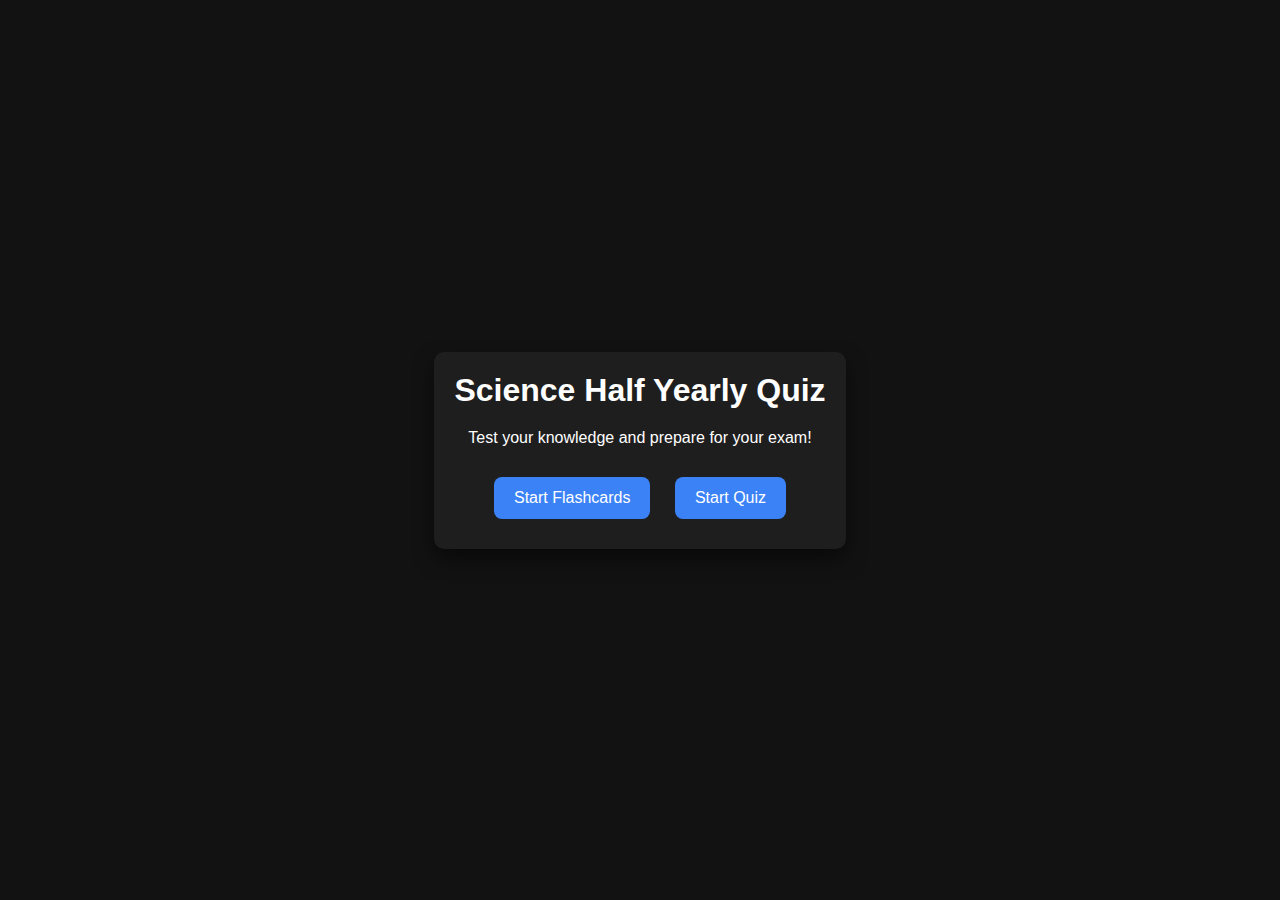
<file: index.html>
<!DOCTYPE html>
<html lang="en">
<head>
    <meta charset="UTF-8">
    <meta name="viewport" content="width=device-width, initial-scale=1.0">
    <title>Science Half Yearly Quiz</title>
    <link rel="stylesheet" href="style.css">
</head>
<body>
    <div class="container">
        <h1>Science Half Yearly Quiz</h1>
        <p>Test your knowledge and prepare for your exam!</p>
        <div class="buttons">
            <a href="flashcards.html" class="button">Start Flashcards</a>
            <a href="quiz.html" class="button">Start Quiz</a>
        </div>
    </div>
</body>
</html>
</file>
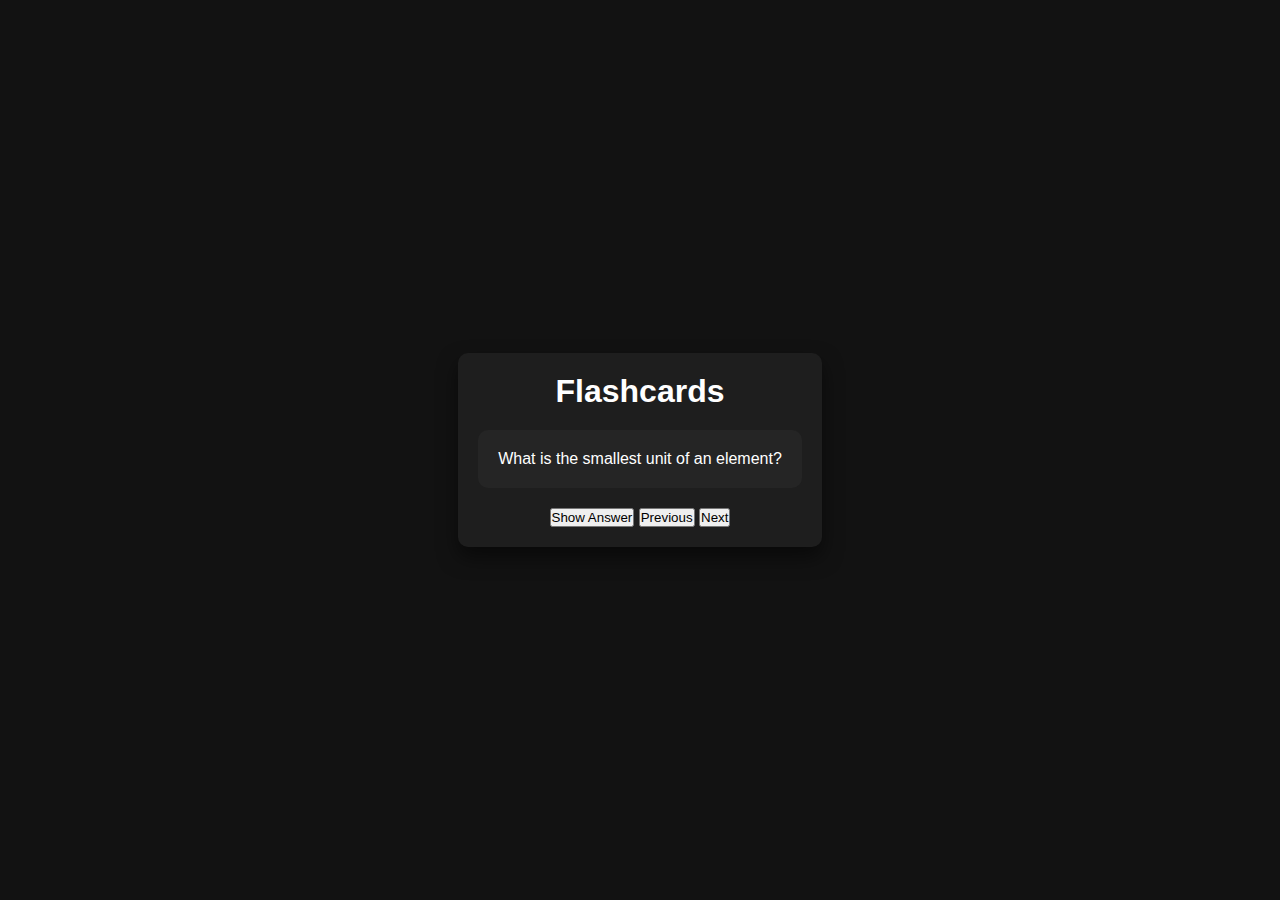
<file: flashcards.html>
<!DOCTYPE html>
<html lang="en">
<head>
    <meta charset="UTF-8">
    <meta name="viewport" content="width=device-width, initial-scale=1.0">
    <title>Flashcards - Science Quiz</title>
    <link rel="stylesheet" href="style.css">
</head>
<body>
    <div class="container">
        <h1>Flashcards</h1>
        <div class="flashcard" id="flashcard">
            <p id="question">Loading...</p>
            <p id="answer" class="hidden">Answer: Loading...</p>
        </div>
        <div class="buttons">
            <button onclick="showAnswer()">Show Answer</button>
            <button onclick="prevFlashcard()">Previous</button>
            <button onclick="nextFlashcard()">Next</button>
        </div>
    </div>

    <script src="script.js"></script>
</body>
</html>
</file>
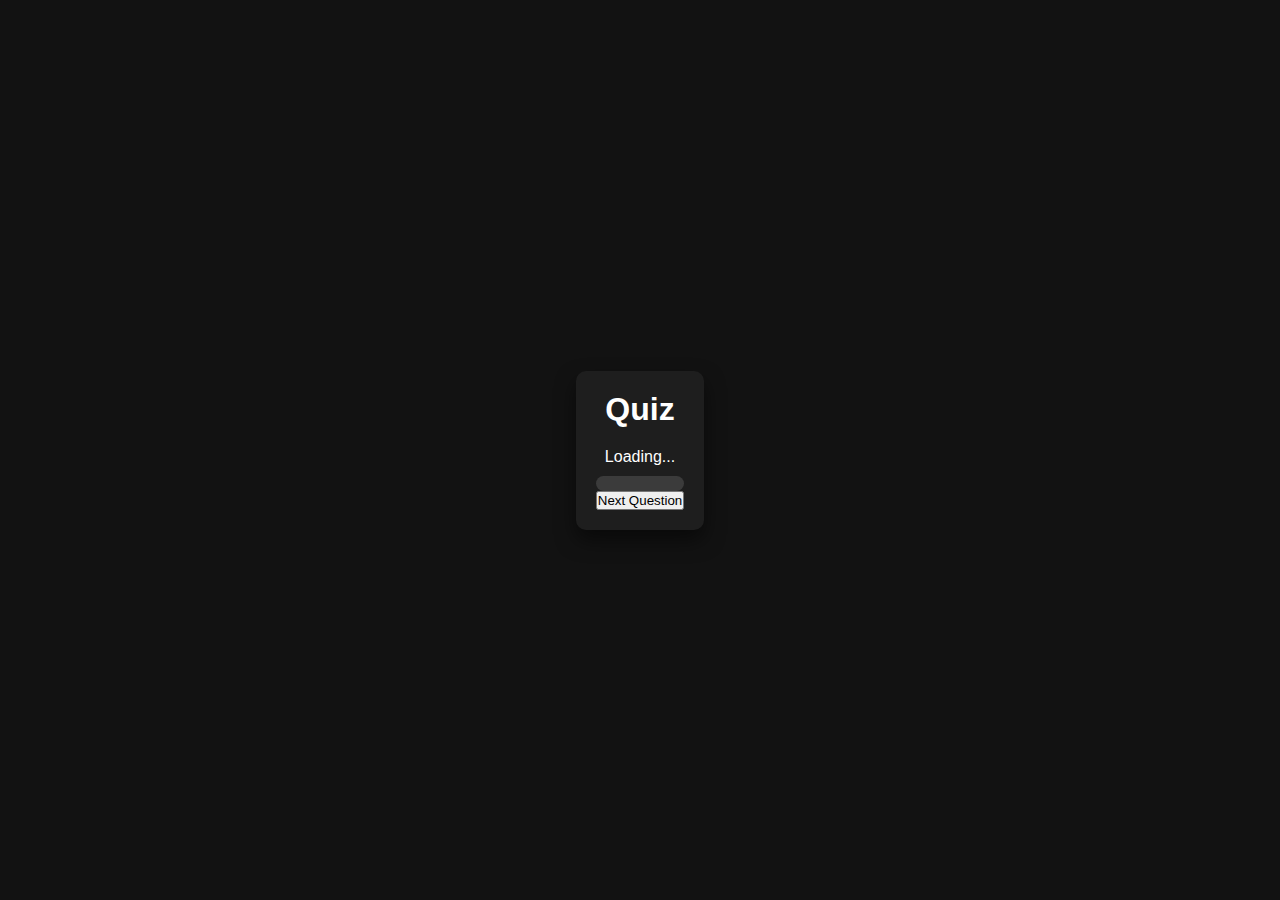
<file: quiz.html>
<!DOCTYPE html>
<html lang="en">
<head>
    <meta charset="UTF-8">
    <meta name="viewport" content="width=device-width, initial-scale=1.0">
    <title>Quiz - Science Quiz</title>
    <link rel="stylesheet" href="style.css">
</head>
<body>
    <div class="container">
        <h1>Quiz</h1>
        <div class="quiz-container">
            <p id="quiz-question">Loading...</p>
            <div id="quiz-options"></div>
            <div class="progress-bar-container">
                <div class="progress-bar" id="progress-bar"></div>
            </div>
            <button onclick="nextQuestion()">Next Question</button>
        </div>
        <div class="score-section hidden" id="score-section">
            <h2>Your Score: <span id="score">0</span>/70</h2>
            <button onclick="retryQuiz()">Retry Quiz</button>
        </div>
    </div>

    <script src="script.js"></script>
</body>
</html>
</file>
<file: style.css>
* {
    box-sizing: border-box;
    margin: 0;
    padding: 0;
    font-family: Arial, sans-serif;
}

body {
    background-color: #121212;
    color: #ffffff;
    font-size: 16px;
    display: flex;
    justify-content: center;
    align-items: center;
    height: 100vh;
    margin: 0;
}

.container {
    max-width: 500px;
    text-align: center;
    padding: 20px;
    background: #1e1e1e;
    border-radius: 10px;
    box-shadow: 0 10px 20px rgba(0, 0, 0, 0.5);
}

h1 {
    margin-bottom: 20px;
}

.buttons {
    margin-top: 20px;
}

.button {
    display: inline-block;
    text-decoration: none;
    background-color: #3b82f6;
    color: #fff;
    padding: 12px 20px;
    border-radius: 8px;
    margin: 10px;
    transition: background 0.3s;
}

.button:hover {
    background-color: #2563eb;
}

.flashcard {
    background: #252525;
    padding: 20px;
    border-radius: 10px;
    margin-bottom: 20px;
}

.hidden {
    display: none;
}

.progress-bar-container {
    background-color: #3b3b3b;
    border-radius: 10px;
    height: 15px;
    width: 100%;
    margin-top: 10px;
}

.progress-bar {
    background-color: #3b82f6;
    height: 100%;
    width: 0%;
    transition: width 0.3s;
    border-radius: 10px;
}
</file>
